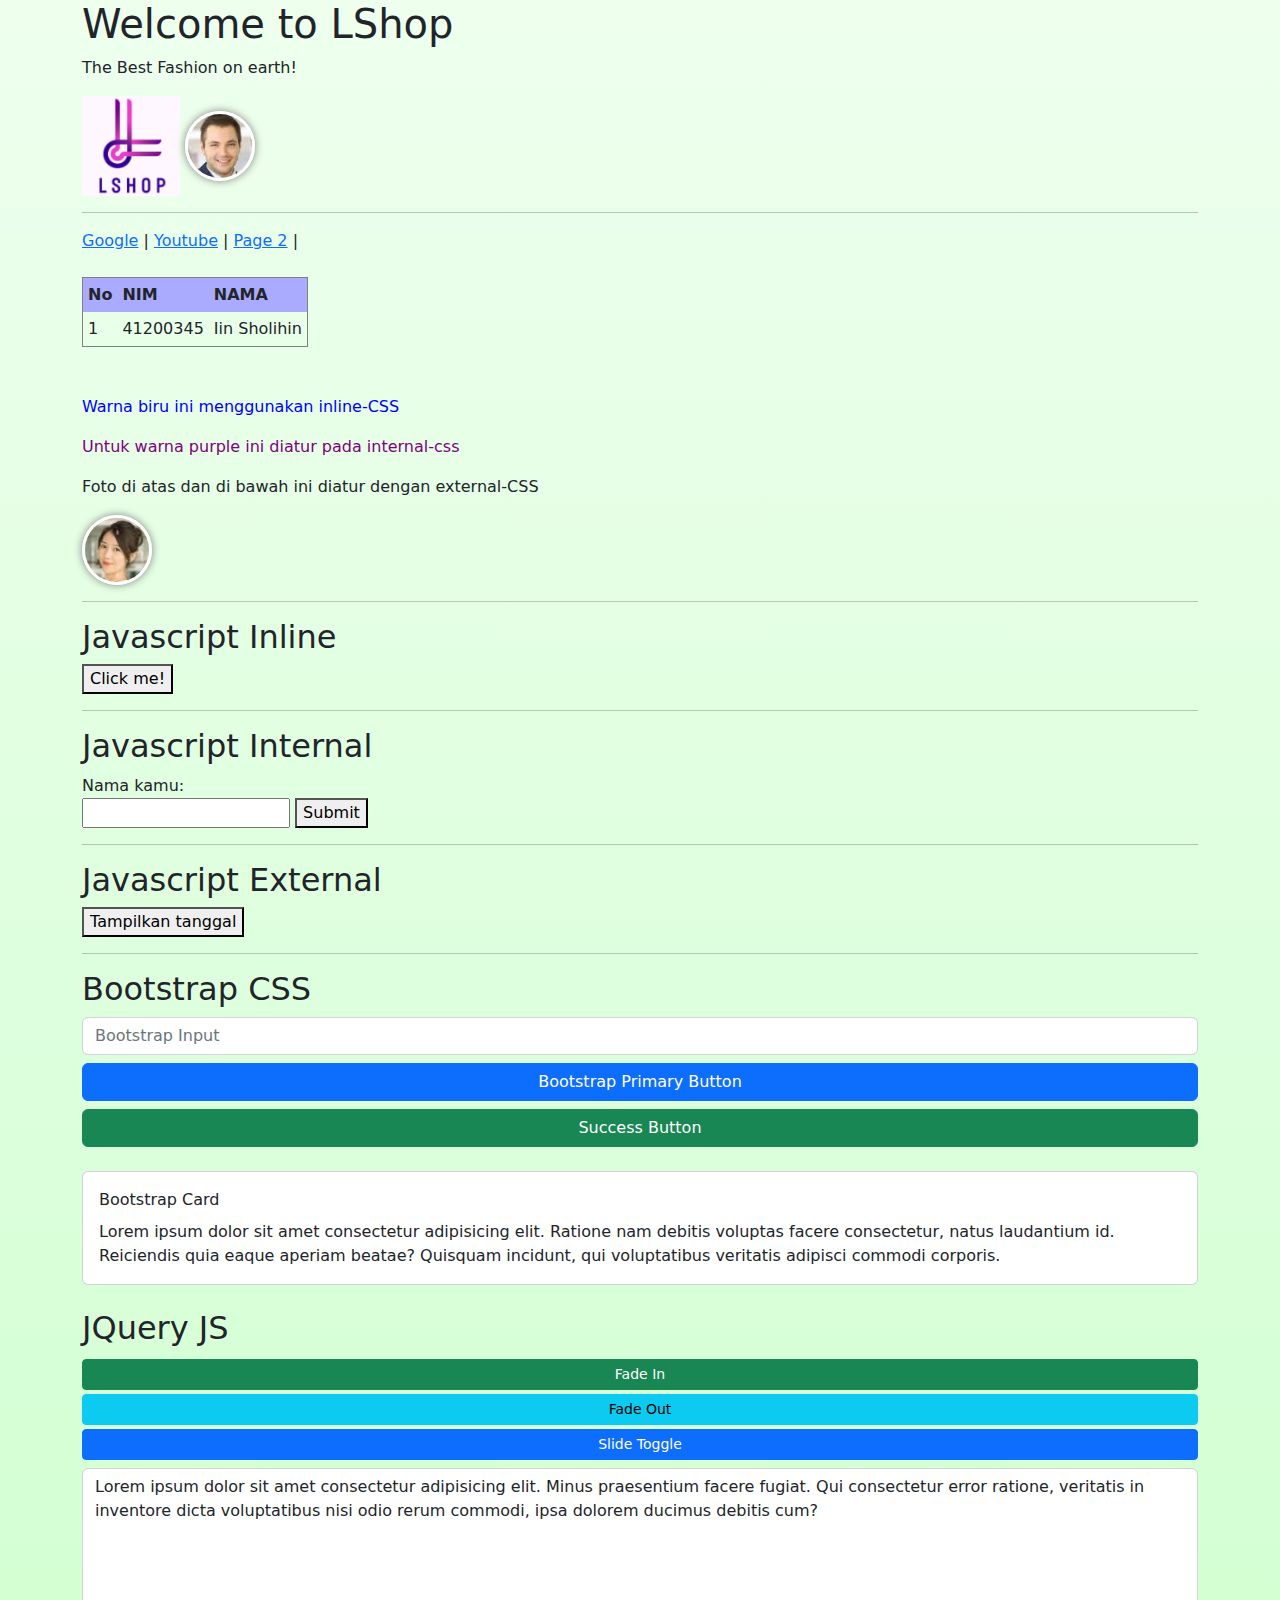
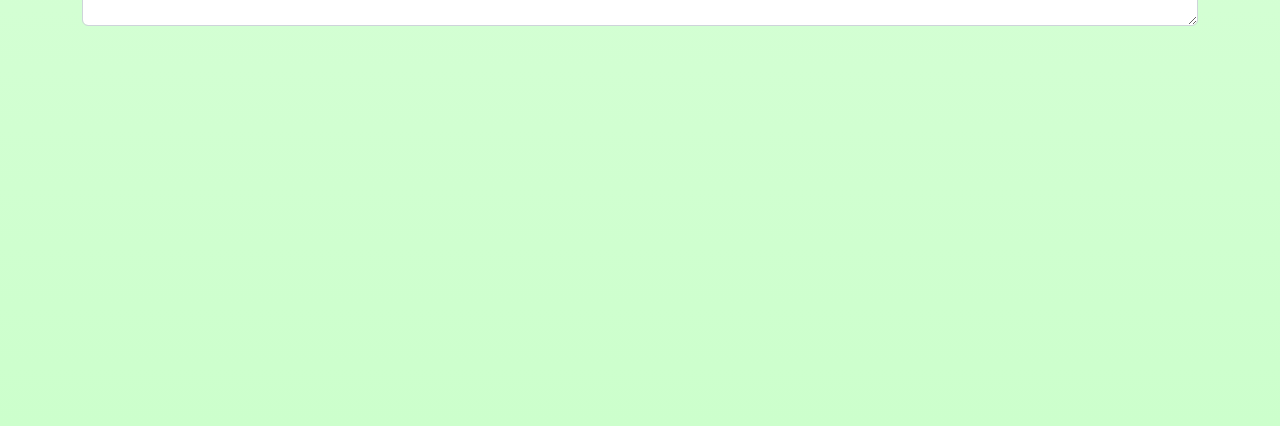
<file: index.html>
<!DOCTYPE html>
<html lang="en">
  <head>
    <meta charset="UTF-8" />
    <meta name="viewport" content="width=device-width, initial-scale=1.0" />
    <title>LShop | The Best Fashion on Earth!</title>

    <!-- favicon -->
    <link rel="shortcut icon" href="img/favicon.png" type="image/x-icon" />

    <!-- memanggil external CSS -->
    <link rel="stylesheet" href="css/style1.css" />

    <!-- memanggil external JS -->
    <script src="js/myjs1.js"></script>

    <!-- CSS Framework Bootstrap -->
    <link rel="stylesheet" href="vendor/bootstrap/css/bootstrap.min.css" />

    <!-- JS Framework JQuery -->
    <script src="vendor/jquery/jquery-3.7.1.min.js"></script>

    <style>
      .purple {
        color: purple;
      }
    </style>
  </head>
  <body>
    <div class="container">
      <h1>Welcome to LShop</h1>
      <p>The Best Fashion on earth!</p>
      <img src="img/logo.png" alt="logo" height="100px" />
      <img src="img/user/1.jpg" alt="user" class="profil" />
      <hr />
      <a href="https://google.com">Google</a> |
      <a href="https://youtube.com">Youtube</a> |
      <a href="page-2.html">Page 2</a> |
      <br />
      <br />
      <table cellpadding="5" cellspacing="0" border="1">
        <thead bgcolor="#aaf">
          <th>No</th>
          <th>NIM</th>
          <th>NAMA</th>
        </thead>
        <tr>
          <td>1</td>
          <td>41200345</td>
          <td>Iin Sholihin</td>
        </tr>
      </table>
      <br />
      <br />
      <p style="color: blue">Warna biru ini menggunakan inline-CSS</p>
      <p class="purple">Untuk warna purple ini diatur pada internal-css</p>
      <p>Foto di atas dan di bawah ini diatur dengan external-CSS</p>
      <img src="img/user/3.jpg" alt="user3" class="profil" />

      <!-- ========================================= -->
      <!-- JAVASCRIPT -->
      <!-- ========================================= -->
      <hr />
      <h2>Javascript Inline</h2>
      <button onclick="alert('Halo Javascript!!')">Click me!</button>
      <hr />
      <h2>Javascript Internal</h2>
      <div>Nama kamu:</div>
      <input type="text" id="nama" maxlength="20" />
      <button onclick="halo()">Submit</button>
      <script>
        function halo() {
          let nama = document.getElementById("nama").value;
          if (nama.length >= 3) {
            alert(`Halo ${nama}! Selamat belajar Javascript!`);
          } else {
            alert(`Silahkan ketik nama minimal 3 huruf!`);
          }
        }
      </script>

      <hr />
      <h2>Javascript External</h2>
      <button onclick="tampilTanggal()">Tampilkan tanggal</button>
      <div id="tanggal"></div>

      <!-- ========================================= -->
      <!-- WEB FRAMEWORK | BOOTSTRAP -->
      <!-- ========================================= -->
      <hr />
      <h2>Bootstrap CSS</h2>
      <input class="form-control" type="text" placeholder="Bootstrap Input" />
      <button class="btn btn-primary w-100 mt-2">
        Bootstrap Primary Button
      </button>
      <button class="btn btn-success w-100 mt-2">Success Button</button>
      <div class="card mt-4" id="card1">
        <div class="card-body">
          <div class="card-title">Bootstrap Card</div>
          <div class="card-text">
            Lorem ipsum dolor sit amet consectetur adipisicing elit. Ratione nam
            debitis voluptas facere consectetur, natus laudantium id. Reiciendis
            quia eaque aperiam beatae? Quisquam incidunt, qui voluptatibus
            veritatis adipisci commodi corporis.
          </div>
        </div>
      </div>

      <!-- ========================================= -->
      <!-- JS FRAMEWORK | JQUERY -->
      <!-- ========================================= -->
      <h2 class="mt-4">JQuery JS</h2>
      <button class="btn btn-success w-100 btn-sm mt-1" id="btnFadeIn">
        Fade In
      </button>
      <button class="btn btn-info w-100 btn-sm mt-1" id="btnFadeOut">
        Fade Out
      </button>
      <button class="btn btn-primary w-100 btn-sm mt-1" id="btnSlideToggle">
        Slide Toggle
      </button>

      <textarea class="form-control mt-2" id="textarea1" rows="6">
Lorem ipsum dolor sit amet consectetur adipisicing elit. Minus praesentium facere fugiat. Qui consectetur error ratione, veritatis in inventore dicta voluptatibus nisi odio rerum commodi, ipsa dolorem ducimus debitis cum?</textarea
      >

      <script>
        $(function () {
          $("#btnFadeIn").click(function () {
            $("#textarea1").fadeIn();
          });
          $("#btnFadeOut").click(function () {
            $("#textarea1").fadeOut();
          });
          $("#btnSlideToggle").click(function () {
            $("#textarea1").slideToggle();
          });
        });
      </script>
    </div>
  </body>
</html>
</file>
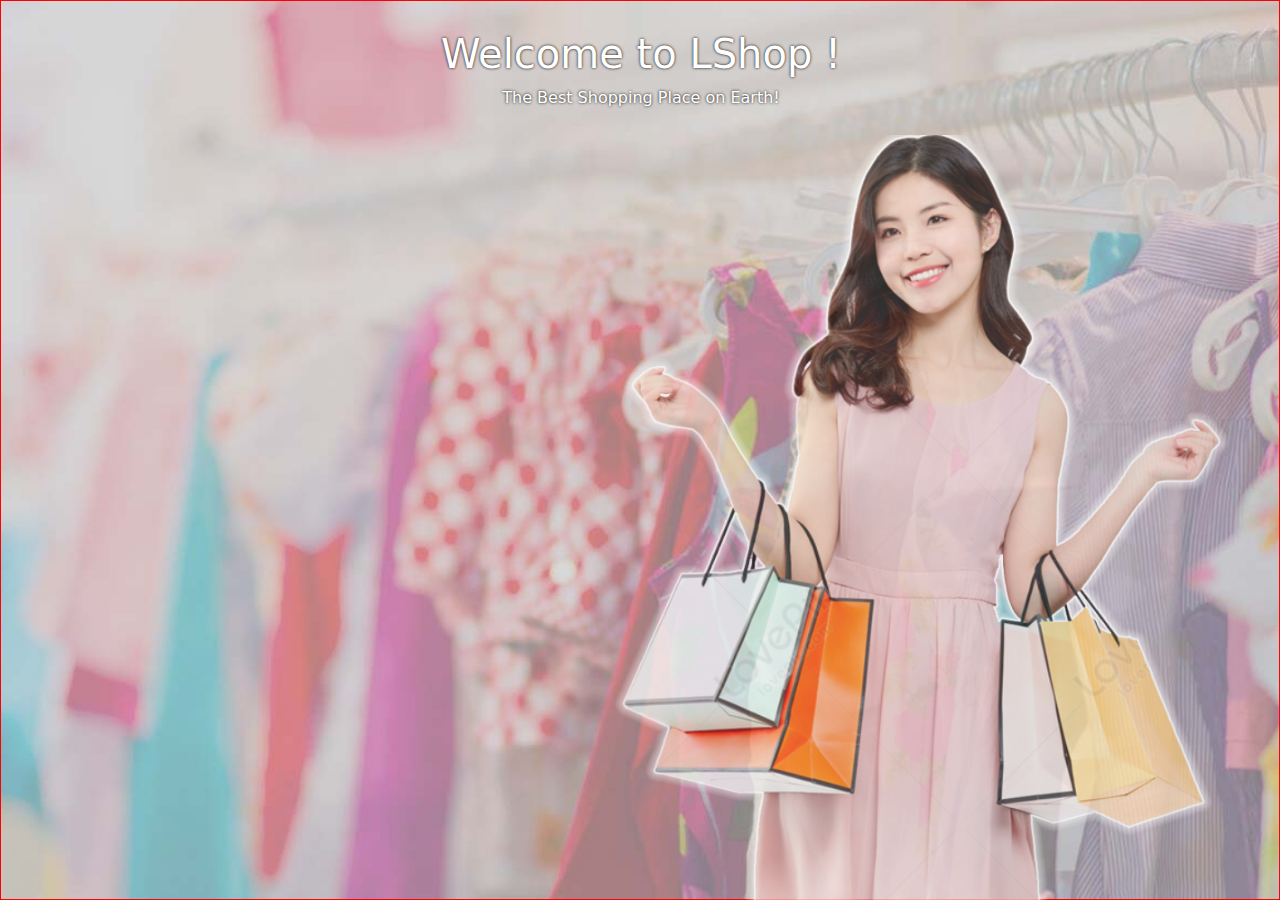
<file: hero.html>
<!DOCTYPE html>
<html lang="en">
  <head>
    <meta charset="UTF-8" />
    <meta name="viewport" content="width=device-width, initial-scale=1.0" />
    <title>LShop | The Best Fashion on Earth!</title>

    <!-- favicon -->
    <link rel="shortcut icon" href="img/favicon.png" type="image/x-icon" />

    <!-- memanggil external CSS -->
    <link rel="stylesheet" href="css/hero.css" />

    <!-- memanggil external JS -->

    <!-- CSS Framework Bootstrap -->
    <link rel="stylesheet" href="vendor/bootstrap/css/bootstrap.min.css" />

    <!-- JS Framework JQuery -->
    <script src="vendor/jquery/jquery-3.7.1.min.js"></script>
  </head>
  <body>
    <section id="hero">
      <div class="judul-hero">
        <h1>Welcome to LShop !</h1>
        <p>The Best Shopping Place on Earth!</p>
      </div>
      <div class="blok-img-hero">
        <img src="img/hero1.png" alt="hero" class="img-hero" />
      </div>
    </section>
  </body>
</html>
</file>
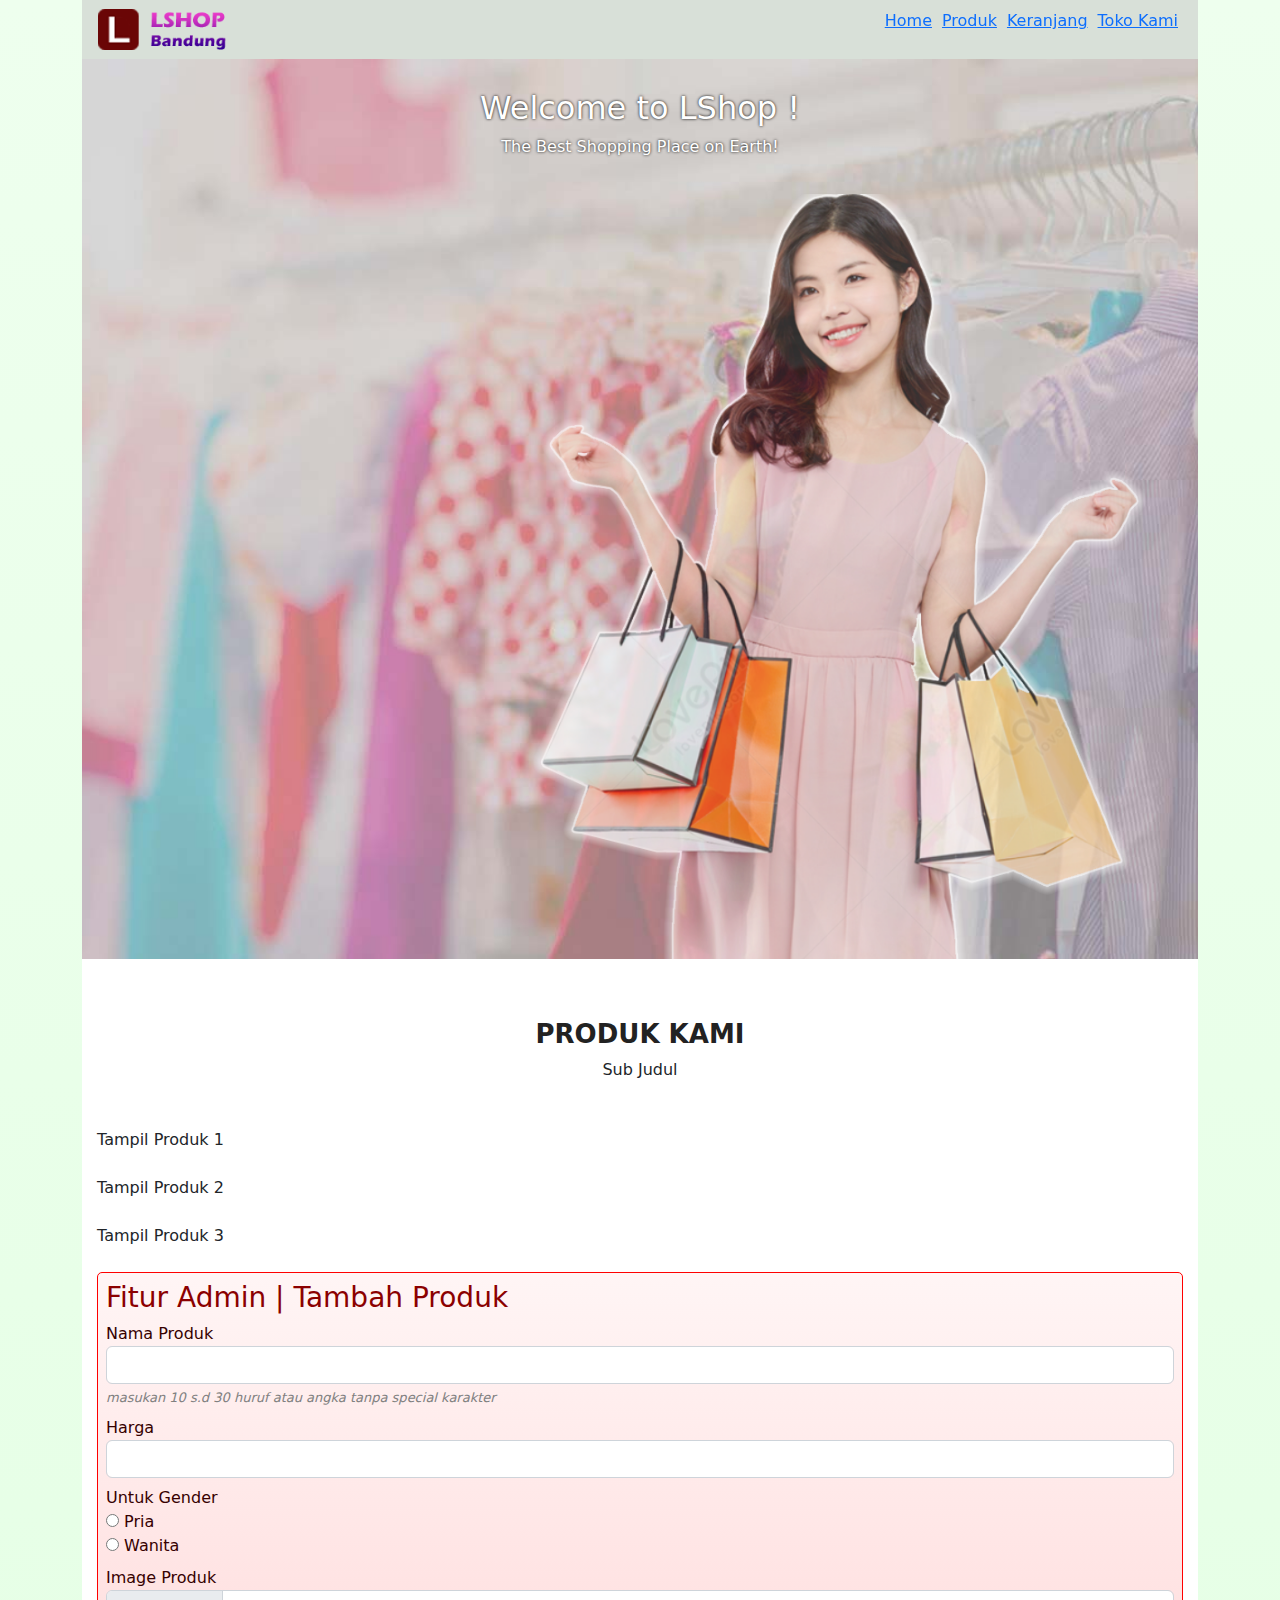
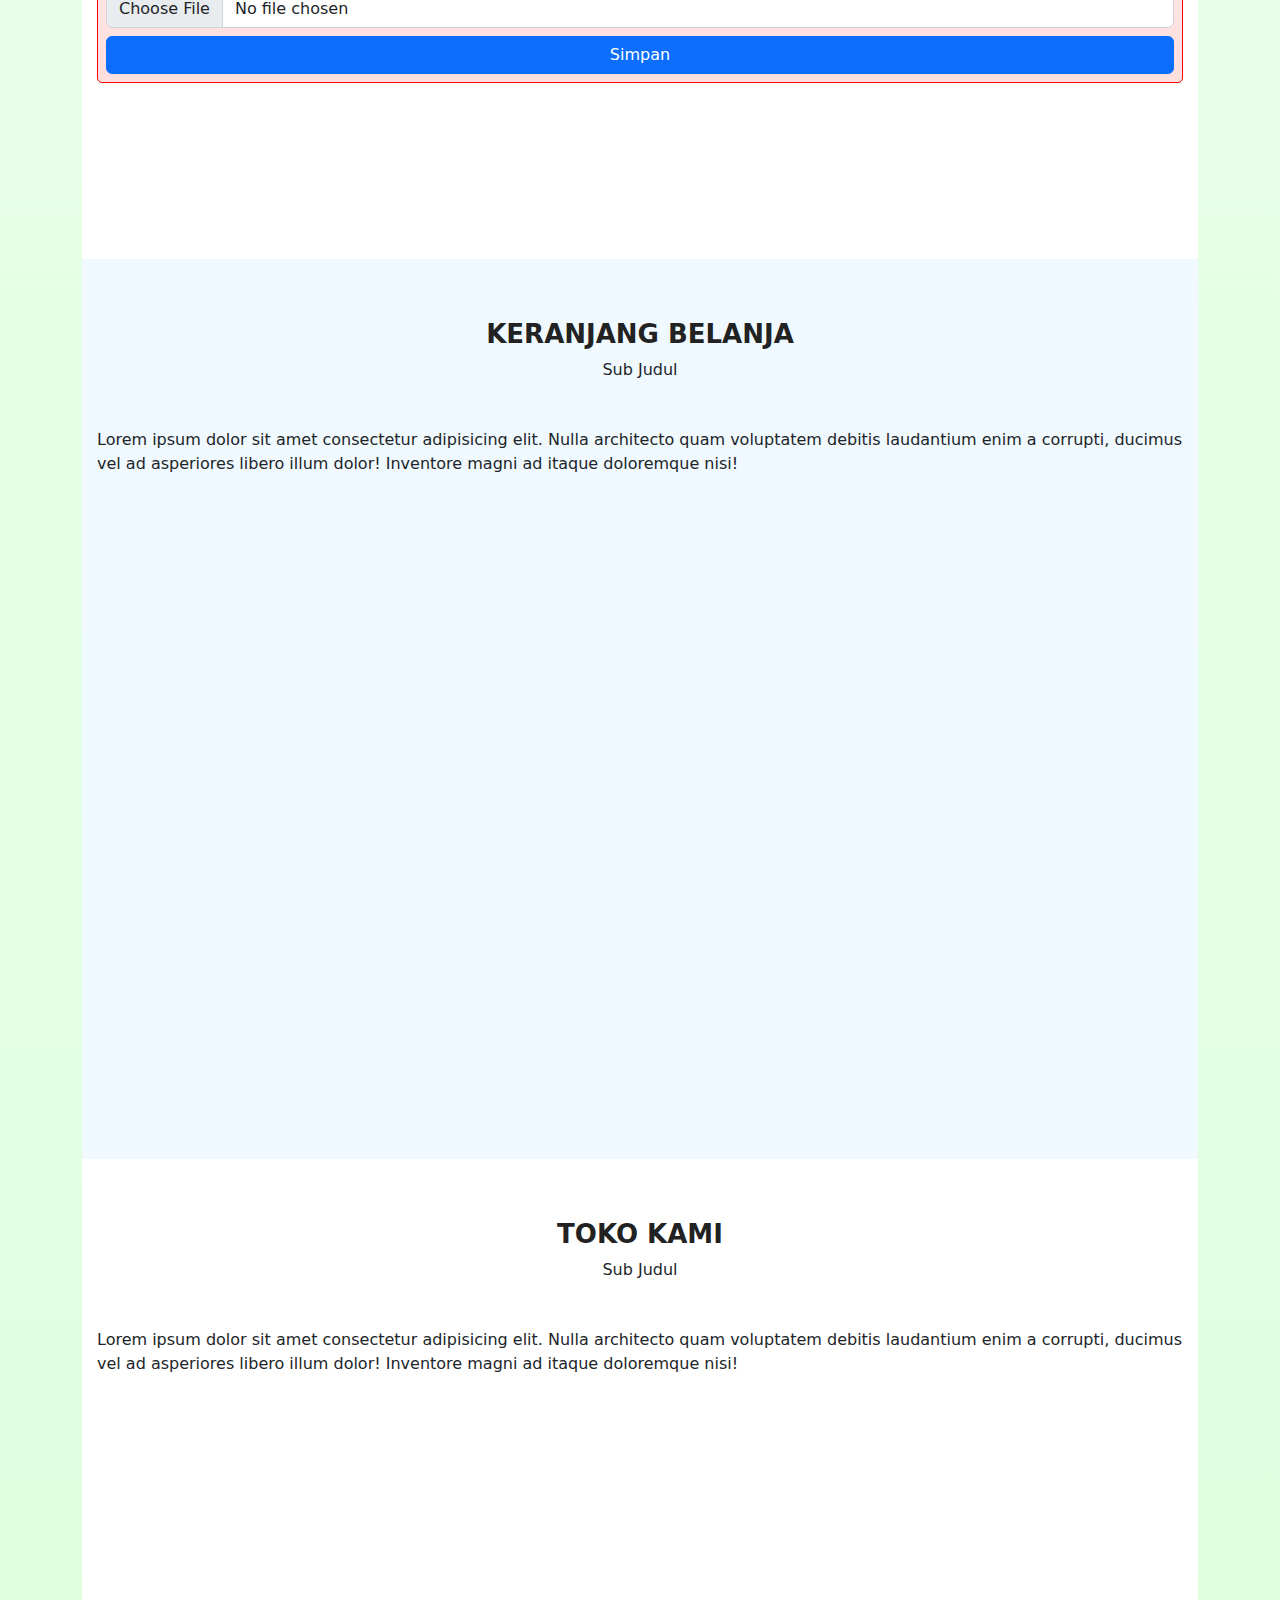
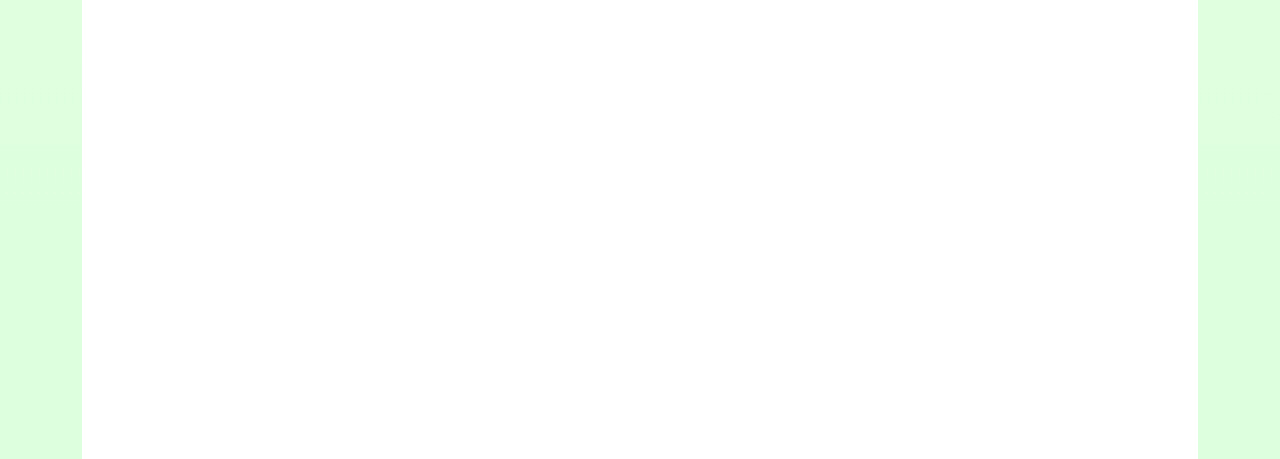
<file: layout.html>
<!DOCTYPE html>
<html lang="en">
  <head>
    <meta charset="UTF-8" />
    <meta name="viewport" content="width=device-width, initial-scale=1.0" />
    <title>LShop | The Best Fashion on Earth!</title>

    <!-- favicon -->
    <link rel="shortcut icon" href="img/favicon.png" type="image/x-icon" />

    <!-- memanggil external CSS -->
    <link rel="stylesheet" href="css/layout.css" />
    <link rel="stylesheet" href="css/simpelindo.css" />

    <!-- memanggil external JS -->

    <!-- CSS Framework Bootstrap -->
    <link rel="stylesheet" href="vendor/bootstrap/css/bootstrap.min.css" />

    <!-- JS Framework JQuery -->
    <script src="vendor/jquery/jquery-3.7.1.min.js"></script>
  </head>
  <body>
    <div class="container">
      <header id="header">
        <div>
          <img src="img/logo2.png" alt="lshop-logo" id="header-logo" />
        </div>
        <nav class="navbar">
          <ul>
            <li><a href="#">Home</a></li>
            <li><a href="#">Produk</a></li>
            <li><a href="#">Keranjang</a></li>
            <li><a href="#">Toko Kami</a></li>
          </ul>
        </nav>
      </header>
      <main>
        <!-- HERO SECTION ================= -->
        <section id="hero">
          <div class="judul-hero">
            <h2>Welcome to LShop !</h2>
            <p>The Best Shopping Place on Earth!</p>
          </div>
          <div class="blok-img-hero">
            <img src="img/hero1.png" alt="hero" class="img-hero" />
          </div>
        </section>

        <!-- PRODUK SECTION ================= -->
        <section id="produk" class="section">
          <div class="section-title">
            <h2>Produk kami</h2>
            <p>Sub Judul</p>
          </div>
          <div class="mb-4">Tampil Produk 1</div>
          <div class="mb-4">Tampil Produk 2</div>
          <div class="mb-4">Tampil Produk 3</div>
          <div class="p-2 fitur-admin">
            <h3>Fitur Admin | Tambah Produk</h3>
            <form method="post">
              <div class="form-group mb-2">
                <label for="namaProduk">Nama Produk</label>
                <input
                  type="text"
                  id="namaProduk"
                  name="namaProduk"
                  class="form-control"
                  required
                  minlength="10"
                  maxlength="30"
                />
                <div class="kecil miring abu mt-1" id="namaKet">
                  masukan 10 s.d 30 huruf atau angka tanpa special karakter
                </div>
                <script>
                  $(function () {
                    let imgCheck =
                      "<img src='img/icons/check.png' height=20px>";
                    let namaKet =
                      "masukan 10 s.d 30 huruf atau angka tanpa special karakter";
                    $("#namaProduk").keyup(function () {
                      let val = $(this).val();
                      // console.log(val);
                      if (val.length >= 10) {
                        $("#namaKet").html(imgCheck);
                      } else {
                        $("#namaKet").text(namaKet);
                      }
                    });
                  });
                </script>
              </div>
              <div class="form-group mb-2">
                <label for="harga">Harga</label>
                <input
                  type="number"
                  id="harga"
                  name="harga"
                  class="form-control"
                  min="1000"
                  max="999999"
                  required
                />
              </div>
              <div class="form-group mb-2">
                <label for="gender">Untuk Gender</label>
                <div>
                  <input
                    type="radio"
                    name="gender"
                    id="genderL"
                    value="L"
                    required
                  />
                  <label for="genderL">Pria</label>
                </div>
                <div>
                  <input
                    type="radio"
                    name="gender"
                    id="genderP"
                    value="P"
                    required
                  />
                  <label for="genderP">Wanita</label>
                </div>
              </div>
              <div class="form-group mb-2">
                <label for="imageProduk">Image Produk</label>
                <input
                  type="file"
                  id="imageProduk"
                  name="imageProduk"
                  class="form-control"
                  required
                  accept=".jpg"
                />
              </div>
              <div class="form-group">
                <button class="btn btn-primary w-100">Simpan</button>
              </div>
            </form>
          </div>
        </section>

        <!-- KERANJANG SECTION ================= -->
        <section id="keranjang" class="section section-bg">
          <div class="section-title">
            <h2>Keranjang Belanja</h2>
            <p>Sub Judul</p>
          </div>
          <div>
            Lorem ipsum dolor sit amet consectetur adipisicing elit. Nulla
            architecto quam voluptatem debitis laudantium enim a corrupti,
            ducimus vel ad asperiores libero illum dolor! Inventore magni ad
            itaque doloremque nisi!
          </div>
        </section>

        <!-- PRODUK SECTION ================= -->
        <section id="toko" class="section">
          <div class="section-title">
            <h2>Toko Kami</h2>
            <p>Sub Judul</p>
          </div>
          <div>
            Lorem ipsum dolor sit amet consectetur adipisicing elit. Nulla
            architecto quam voluptatem debitis laudantium enim a corrupti,
            ducimus vel ad asperiores libero illum dolor! Inventore magni ad
            itaque doloremque nisi!
          </div>
        </section>
      </main>
    </div>
  </body>
</html>
</file>
<file: css/style1.css>
body{
  background: linear-gradient(#efe,#cfc);
  min-height: 100vh;
  padding-bottom: 400px;
}
.profil{
  height:70px;
  width: 70px;
  object-fit: cover;
  border: solid 3px white;
  border-radius: 50%;
  box-shadow: 0 0 8px gray;
  cursor: pointer;
  transition: .2s;
}

.profil:hover{
  transform:scale(1.2)
}

.input-angka{
  max-width: 80px
}
</file>
<file: css/hero.css>
#hero {
  height: 100vh;
  border: solid 1px red;
  background: url("../img/bg/fashion-bg-1.jpg");
  background-repeat: no-repeat;
  background-position: center;
  background-size: cover;
}


.judul-hero {
  position: absolute;
  top: 0;
  width: 100%;
  padding-top: 30px;
  text-align: center;
  color: #ffffff;  
  text-align: center;
  text-shadow: 0 0 3px black;
  /* border: solid 1px blue; */
}

.img-hero{
  max-height: 85vh;
  max-width: 100vw;
  opacity: 75%;
}

.blok-img-hero{
  position: absolute;
  bottom: 0;
  right: 0;
  /* border: solid 1px red; */
}
</file>
<file: css/layout.css>
*{
  margin:0;
  padding:0
}

body{
  background: linear-gradient(#efe,#dfd);
}

main {
  position: relative;
}

#header {
  display: flex;
  justify-content: space-between;
  position: sticky;
  top: 0;
  z-index: 99;
  background: #c5c5c588;
}

#header nav{
  /* border: solid 2px red; */
}

#header nav ul{
  display: flex;
  gap: 10px;
  /* border: solid 2px blue; */
  margin-right: 20px;
}

#header nav ul li{
  /* list-style-type: none; */
  list-style: none;
}

#header-logo{
  max-width: 130px;
  margin: 9px 16px;
}




/* ============================================== */
/* HERO */
/* ============================================== */
#hero {
  position: relative;
  height: 100vh;
  /* border: solid 1px red; */
  background: url("../img/bg/fashion-bg-1.jpg");
  background-repeat: no-repeat;
  background-position: center;
  background-size: cover;
}


.judul-hero {
  position: absolute;
  top: 0;
  width: 100%;
  padding-top: 30px;
  text-align: center;
  color: #ffffff;  
  text-align: center;
  text-shadow: 0 0 3px black;
  /* border: solid 1px blue; */
}

.img-hero{
  max-height: 85vh;
  max-width: 100vw;
  opacity: 75%;
}

.blok-img-hero{
  position: absolute;
  overflow: hidden;
  bottom: 0;
  right: 0;
  /* border: solid 1px red; */
}

/* ============================================ */
/* RULE UNTUK SECTION */
/* ============================================ */
section{
    min-height: 100vh;
    background: white;
}
.section {
  padding: 60px 15px;
  overflow: hidden;
  position: relative;
}

.section-bg {
  background-color: #f0f9ff;
}

.section-title {
  text-align: center;
  padding-bottom: 30px;
}

.section-title h2 {
  font-size: 26px;
  font-weight: bold;
  text-transform: uppercase;
  position: relative;
  color: #222222;
}




/* ============================================ */
/* FITUR ADMIN */
/* ============================================ */
.fitur-admin{
  border:solid 1px red;
  border-radius: 5px;
  color:rgb(54, 0, 0);
  background:linear-gradient(rgb(255, 245, 245),rgb(255, 222, 222))
}

.fitur-admin h3{
  color: darkred
}



/* ============================================ */
/* BLOK LOGIN / REGISTER */
/* ============================================ */
#blok_login,#blok_register {
  max-width:500px;
  margin:auto;
}
</file>
<file: css/simpelindo.css>
/* ================================================ */
/* DEBUG */
/* ================================================ */
.hidden, .hideit, .sembunyi {
  display: none;
}
.debug {
  background: rgb(255, 255, 0);
  font-family: consolas;
  font-size: small;
  margin: 10px 0;
}

/* ================================================ */
/* COLORING */
/* ================================================ */
.biru,
.blue {
  color: blue;
}
.merah,
.red {
  color: red;
}
.hijau,
.green {
  color: green;
}
.kuning,
.yellow {
  color: orange;
}
.ungu,
.purple {
  color: purple;
}
.abu,
.gray {
  color: gray;
}
.darkblue {
  color: darkblue;
}
.darkred {
  color: darkred;
}
.abutua {
  color: rgb(67, 67, 67);
}

/* ================================================ */
/* BACKGROUND */
/* ================================================ */
.gradasi-biru {
  background: linear-gradient(#eef, #ccf);
}
.gradasi-toska {
  background: linear-gradient(#eff, #cff);
}
.gradasi-hijau {
  background: linear-gradient(#efe, #cfc);
}
.gradasi-merah {
  background: linear-gradient(#fee, #fcc);
}
.gradasi-kuning {
  background: linear-gradient(#ffe, #ffc);
}
.gradasi-pink {
  background: linear-gradient(#fdf, #faf);
}
.gradasi-tulang {
  background: linear-gradient(#ffe, rgb(213, 234, 233));
}
.bg-white,
.latar-putih {
  background: white;
}

/* ================================================ */
/* TEXT-STYLING */
/* ================================================ */
.tebal {
  font-weight: bold;
}
.kecil {
  font-size: small;
}
.consolas {
  font-family: consolas;
}
.upper {
  text-transform: uppercase;
}
.lower {
  text-transform: lowercase;
}
.proper {
  text-transform: capitalize;
}
.miring {
  font-style: italic;
}

/* ================================================ */
/* BOX & NAVIGATION */
/* ================================================ */
.wadah {
  border: solid 1px #ccc;
  border-radius: 10px;
  padding: 12px;
  margin-bottom: 15px;
}

/* ================================================ */
/* ANIMATED */
/* ================================================ */
.pointer {
  cursor: pointer;
}
.zoom,
.img_zoom {
  transition: 0.2s;
}
.zoom:hover,
.img_zoom:hover {
  transform: scale(1.2);
  font-size: 1.5em;
}

/* ================================================ */
/* ALIGNMENT */
/* ================================================ */
.kiri,
.left {
  text-align: left;
}
.kanan,
.right {
  text-align: right;
}
.tengah,
.center {
  text-align: center;
}

/* ================================================ */
/* FLEX */
/* ================================================ */
.flexy {
  display: flex;
  flex-wrap: wrap;
  gap: 15px;
}
</file>
